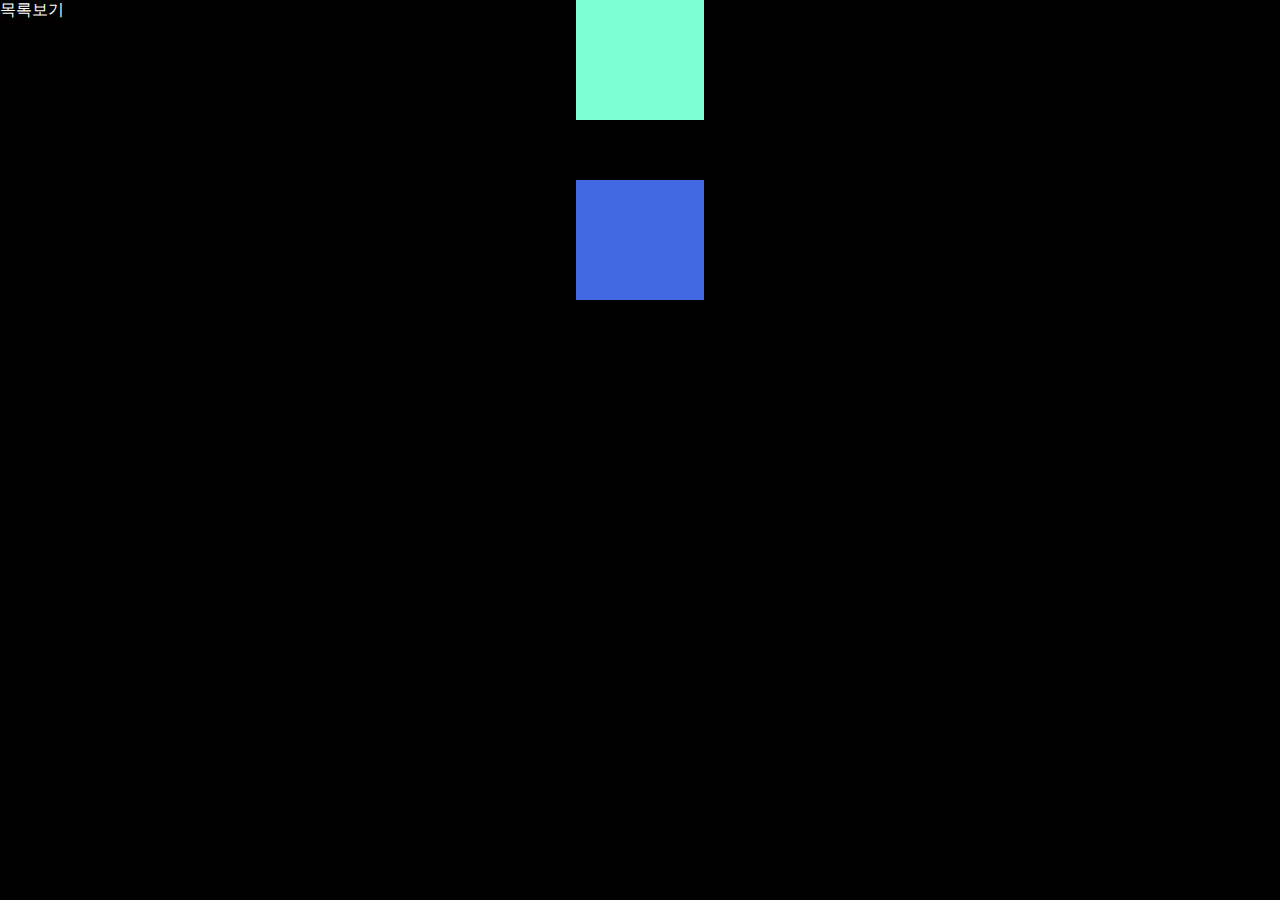
<file: test.html>
<html lang="en">
    <head>
        <meta charset="UTF-8">
        <link rel="stylesheet" href="./test.css">
        <link rel="stylesheet" href="lib.css">
    </head>
    <body>
     
        <nav class="inline">
            <div class="cont">INLINE-BLOCK</div>
        </nav>
        <div class="block">
            <div class="con">
                <div class="contt">BLOCK</div>
            </div>
        </div>        
        <div class="nav-box-1">
        <a href="./">목록보기</a>
        </div>
    </body>
</html>
</file>
<file: test.css>
body {
    background-color:black;
}

.block {
    position: absolute;
    width:100%;
    display: block;
    top:20%;
}
.con {  
    overflow: hidden;
    margin: 0 auto;
    font-size:50px;
    padding-top:20px;
    color:white;
    width:10%;
    position: absolute;            
    height:100px;
    background-color: royalblue;            
    transition:2s;
    margin-left: auto;
    margin-right: auto;
    left: 0;
    right: 0;
}
.con:hover {            
    width:100%;
    transition:1s;
}
.contt {
    text-align: center;
    opacity: 0;
    
}
.con:hover > .contt {
    opacity: 1;
    transition:opacity 1s;
}
.inline {
    font-size:50px;
    padding-top:20px;
    color:white;
    width:10%;
    position: absolute;            
    height:100px;
    background-color: aquamarine;            
    transition:1.5s;
    white-space: nowrap;
    margin-left: auto;
    margin-right: auto;
    left: 0;
    right: 0;
}
.cont {
    opacity:0;
    text-align: center;
    
}
.inline:hover > .cont {
    opacity:1;
    transition:opacity 1.5s;
}
.inline:hover {
    width:18%;
    transition:.5s;
}
.nav-box-1 {
    top:100%;
}
</file>
<file: lib.css>
/* 자주 사용하는 라이브러리 */
/* 노말라이즈 */
body, ul, li, h1 {
    margin:0;
    padding:0;
    list-style:none;
}
body {
    background-color: black;
    color: white;
}
a {
    color:inherit;
    text-decoration:none;
}

/* 라이브러리 */
.con {
    margin:0 auto;
}

.img-box > img {
    width:100%;
    display:block;
}

.row::after {
    content:"";
    display:block;
    clear:both;
}

.cell {
    float:left;
    box-sizing:border-box;
}

.cell-right {
    float:right;
    box-sizing:border-box;
}

.margin-0-auto {
    margin:0 auto;
}

.block {
    display:block;
}

.inline-block {
    display:inline-block;
}

.text-align-center {
    text-align:center;
}

.line-height-0-ch-only {
    line-height:0;
}

.line-height-0-ch-only > * {
    line-height:normal;
}

.relative {
    position:relative;
}

.absolute-left {
    position:absolute;
    left:0;
}

.absolute-right {
    position:absolute;
    right:0;
}

.absolute-middle {
    position:absolute;
    top:50%;
    transform:translateY(-50%);
}
</file>
